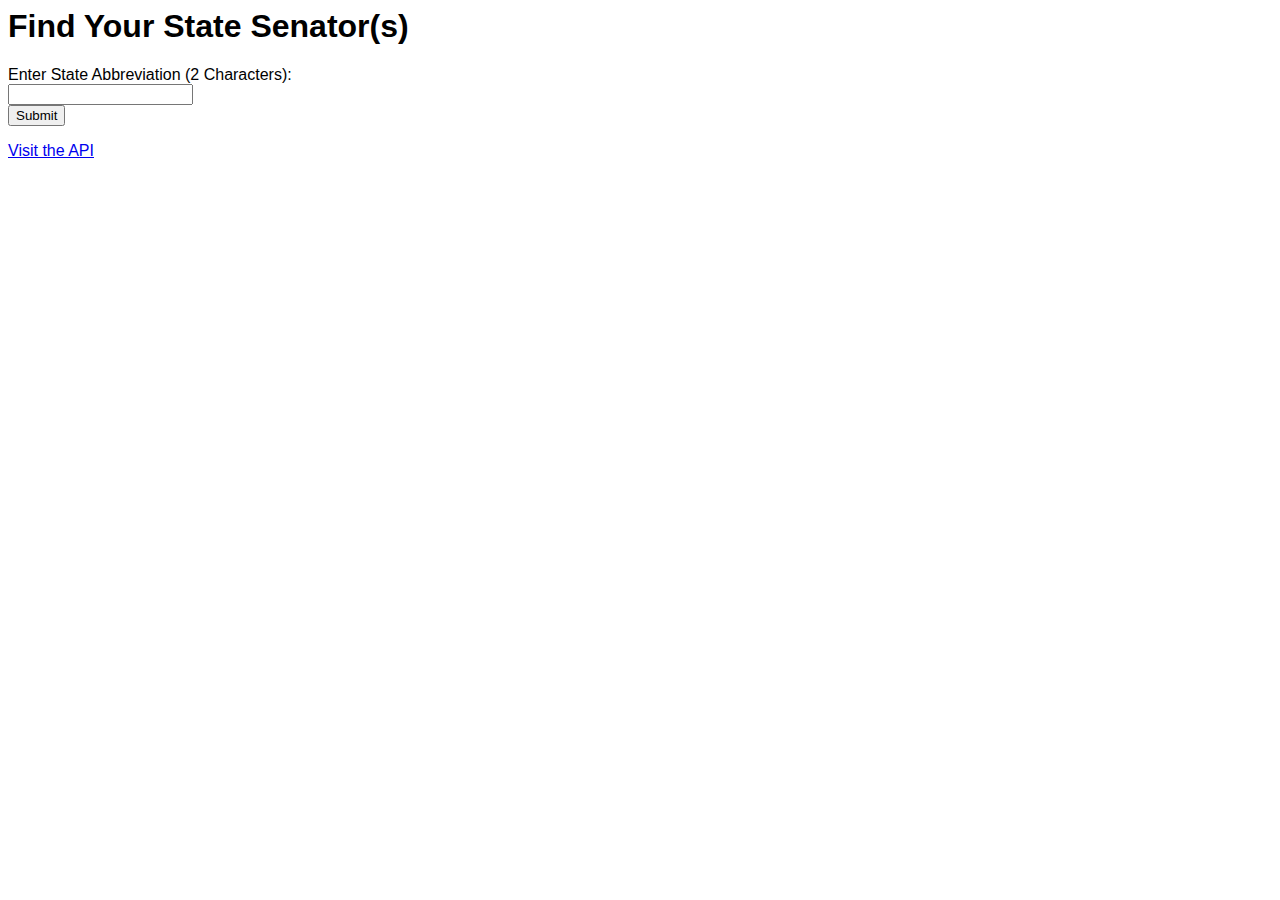
<file: templates/index.html>
<html lang="en">
<head>
    <meta charset="UTF-8">
    <meta http-equiv="X-UA-Compatible" content="IE=edge">
    <meta name="viewport" content="width=device-width, initial-scale=1.0">
    <title>Document</title>
    <link rel="stylesheet" href="./../static/global.css">

</head>
<body>

    <h1>Find Your State Senator(s)</h1>

    <form method="POST" action="/my-representatives" >
        <label>Enter State Abbreviation (2 Characters):</label><br />
        <input type="text" name="state"><br />
        <input type="submit">
    </form>

    <a href="/api/members" target="_blank">Visit the API</a>
</body>
</html>
</file>
<file: static/global.css>
html {
    font-family: 'Trebuchet MS', 'Lucida Sans Unicode', 'Lucida Grande', 'Lucida Sans', Arial, sans-serif;
    font-size: 16px;
}

ul li.D .inner {
    background-color: blue;
}

ul li.R .inner {
    background-color: red;
}

.percentage {
    display: flex;
    align-items: center;
    
    margin-bottom: 0.5rem;
}

.percentage > *  {
    width: 50%;
}

.meter {
    position: relative;
    display: flex;
    background-color: #dadada;
    height: 0.5rem;
}

.meter .inner {
    
}
</file>
